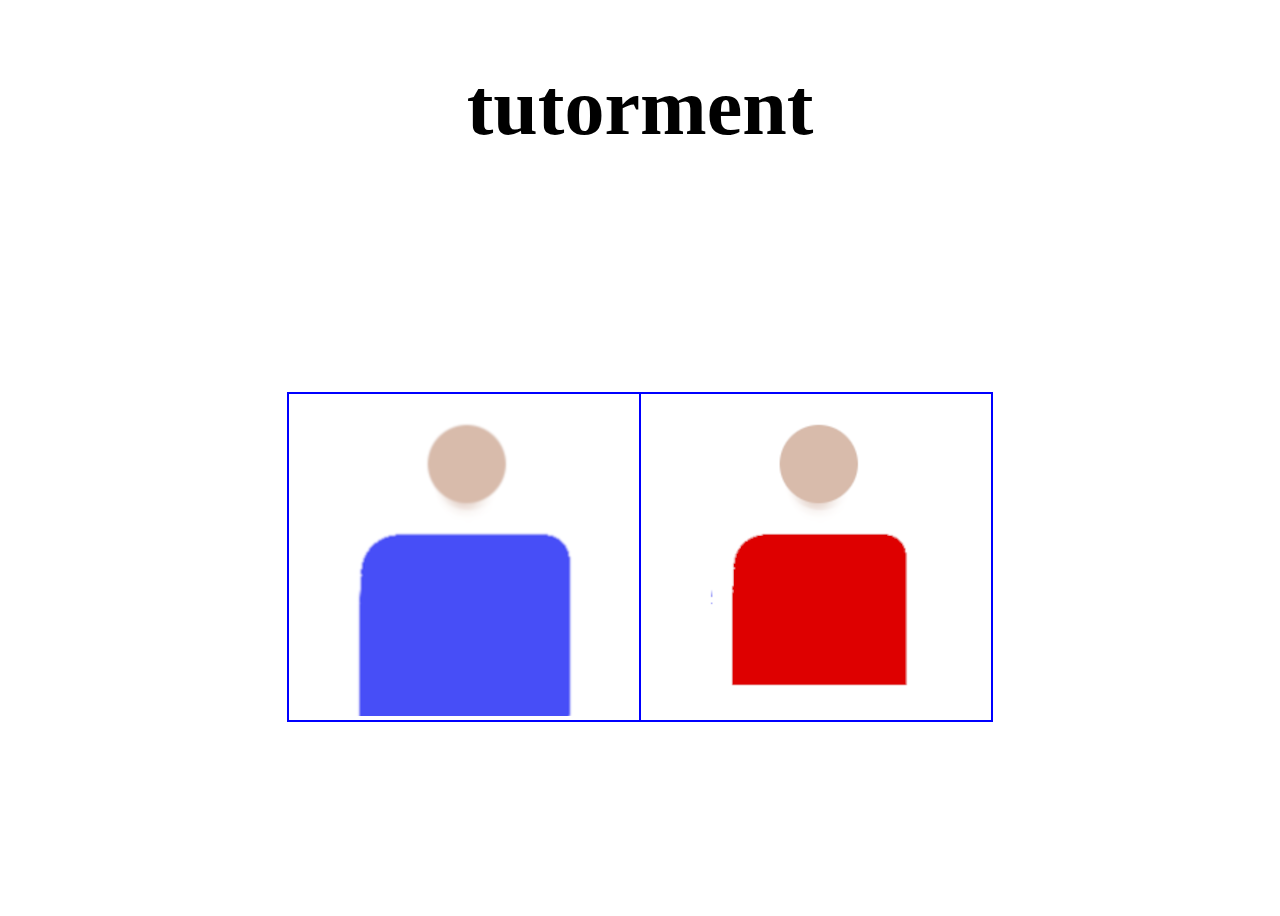
<file: index.html>
<!doctype html>
<head>
	<link rel="stylesheet" href="styles/tutor.css" />
	<script type="text/javascript" src="https://code.jquery.com/jquery-3.6.1.js"></script>
	<script type="text/javascript" src="src/tutor_1.js"></script>
</head>
<body>
	<!--<div id="one_1" class="row_1 col_1"></div>
	<div id="one_2" class="row_1 col_2"></div>
	<div id="one_3" class="row_1 col_3"></div>
	<!<div id="two_1" class="row_2 col_1"></div>-->
	<h1>tutorment</h1>
	<div id="two_2" class="row_2 col_2">
		<div id="tutor_box">
			<img id="teacher" src="assets/teacher.png" alt="teacher" />
		
		</div>
		<div id="learner_box">
			<img id="student" src="assets/student.png" alt="student" />
		</div>
	
	</div>
<!--	<div id="two_3" class="row_2 col_3"></div>
	<div id="three_1" class="row_3 col_1"></div>
	<div id="three_2" class="row_3 col_2"></div>
	<div id="three_3" class="row_3 col_3"></div>-->
</body>
<footer>
</footer>
</file>
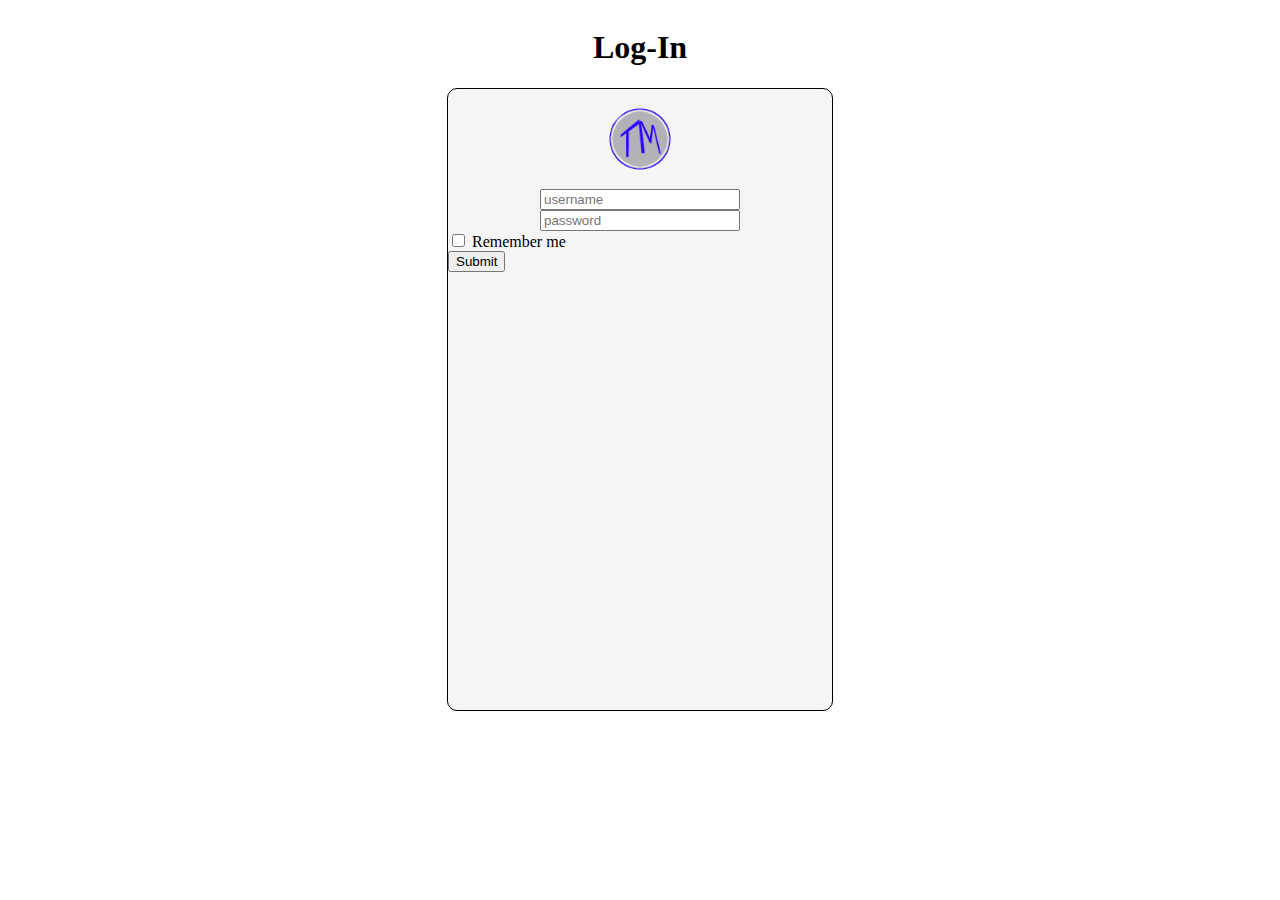
<file: quiz.html>
<!DOCTYPE html>
<head>
    <link rel="stylesheet" href="styles/quiz.css"/>
    <script src="https://accounts.google.com/gsi/client" async defer></script>
</head>
<body>
    <h1>Log-In</h1>
    <div id="login_box">
        <img src="assets/tutorment logo.png" alt="logo" id="tutorment_logo" />
        <form id="login">
            <input id="username" class="text" type="text" placeholder="username" label="username" autocomplete="username"/>
            <input id="password" class="text" type="password" placeholder="password" label="password" autocomplete="current-password"/>
            <input id="remember" type="checkbox" placeholder="remember" name="remember"/>
            <label for="remember">Remember me</label>
            <input id="submit" type="submit" placeholder="Log In"/>
        </form>
        <div id="g_id_onload"
            data-client_id=""
            data-context="signin"
            data-ux_mode="popup"
            data-callback="login()"
            data-auto_select="true"
            data-itp_support="true">
        </div>

        <div class="g_id_signin"
            data-type="standard"
            data-shape="pill"
            data-theme="outline"
            data-text="signin_with"
            data-size="medium"
            data-logo_alignment="left"
            data-width="60px">
        </div>
    </div>
</body>
<footer></footer>
</file>
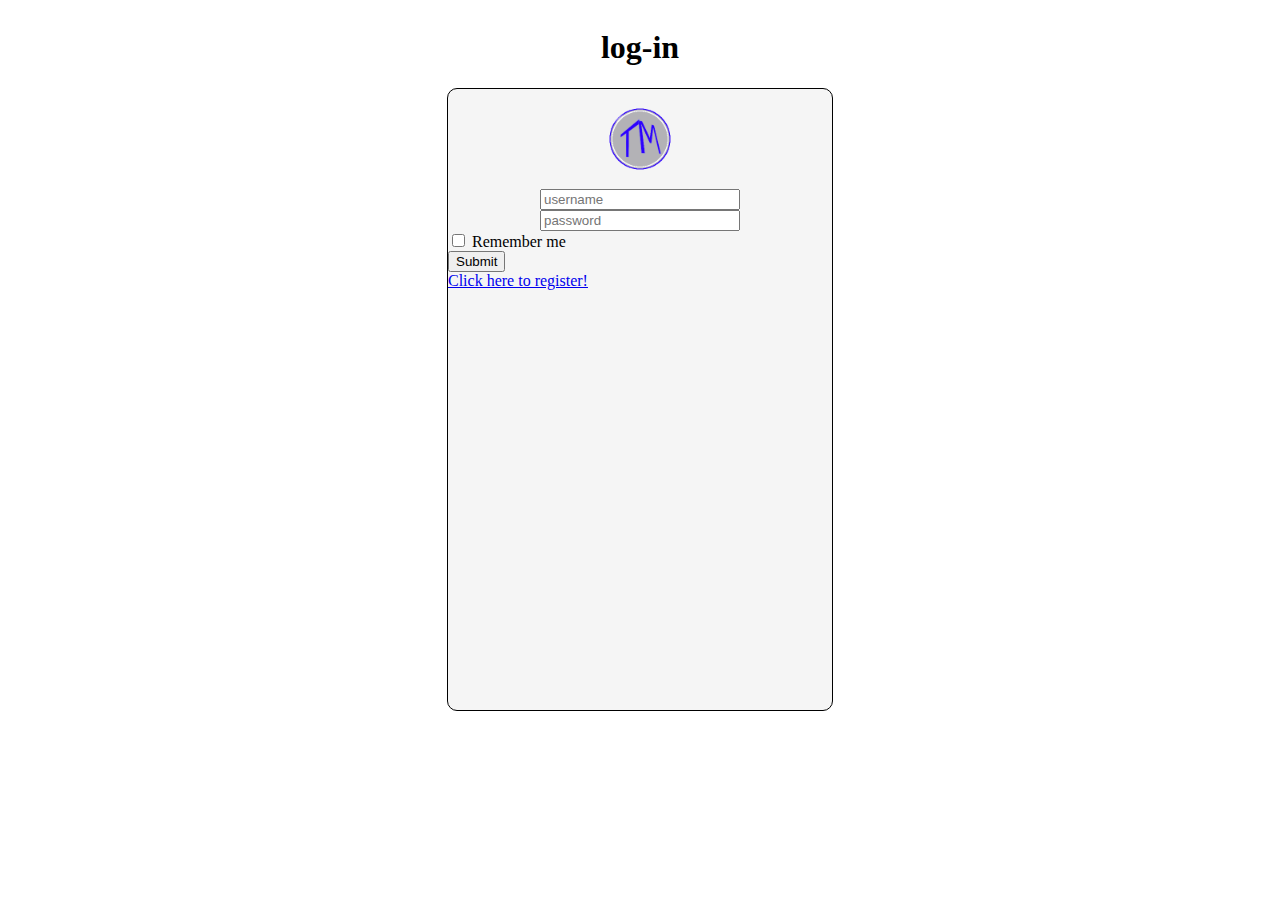
<file: quizInput.html>
<!DOCTYPE html>
<head>
    <link rel="stylesheet" href="styles/quizInput.css"/>
    <script src="https://accounts.google.com/gsi/client" async defer></script>
</head>
<body>
    <h1>
       log-in
    </h1>
    <div id="login_box">
        <img src="assets/tutorment logo.png" alt="logo" id="tutorment_logo" />
        <form id="login">
            <input id="username" class="text" type="text" placeholder="username" label="username" autocomplete="username"/>
            <input id="password" class="text" type="password" placeholder="password" label="password" autocomplete="current-password"/>
            <input id="remember" type="checkbox" placeholder="remember" name="remember"/>
            <label for="remember">Remember me</label>
            <input id="submit" type="submit" placeholder="Log In"/>
        </form>
        <a href="registration.html">Click here to register!</a>
        <div id="g_id_onload"
            data-client_id="110710507095-mmhvd05u8qqutpi7k27mei03fjljhq3l.apps.googleusercontent.com"
            data-context="signin"
            data-ux_mode="popup"
            data-callback="login()"
            data-auto_select="true"
            data-itp_support="true">
        </div>

        <div class="g_id_signin"
            data-type="standard"
            data-shape="pill"
            data-theme="outline"
            data-text="signin_with"
            data-size="medium"
            data-logo_alignment="left"
            data-width="60px">
        </div>
    </div>
</body>
<footer></footer>
</file>
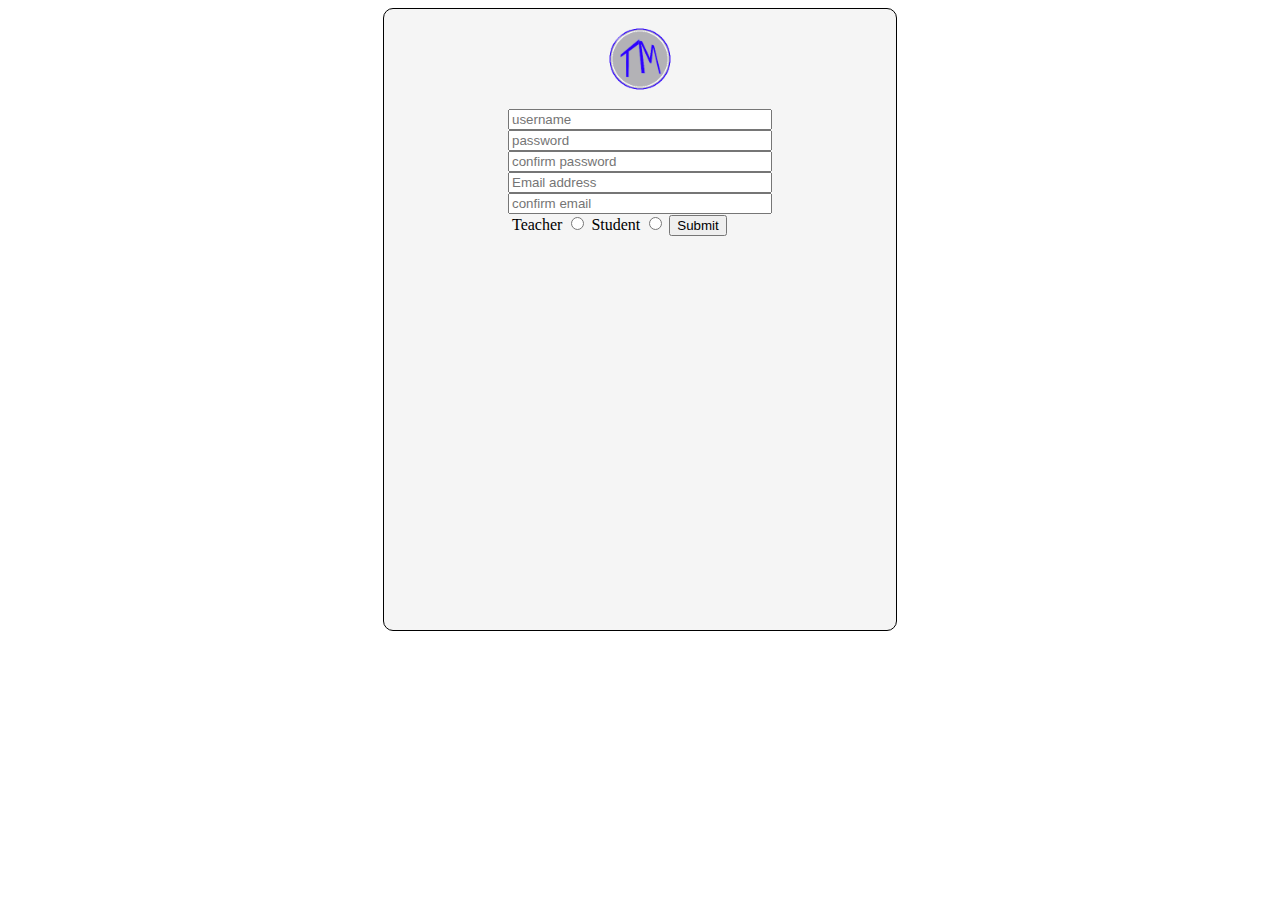
<file: registration.html>
<!DOCTYPE html>
<head>
    <script
  src="https://code.jquery.com/jquery-3.6.4.js"
  integrity="sha256-a9jBBRygX1Bh5lt8GZjXDzyOB+bWve9EiO7tROUtj/E="
  crossorigin="anonymous"></script>
    <script type="text/javascript" src="src/registration.js"></script>
    <link rel="stylesheet" href="styles/registration.css"/>
</head>
<body>
    <div id="signup_box">
        <img src="assets/tutorment logo.png" alt="logo" id="tutorment_logo" />
        <form id="signup">
            <input id="username" class="text" type="text" placeholder="username" label="username" autocomplete="username"/>
            <input id="password" class="text" type="password" placeholder="password" label="password" autocomplete="current-password"/>
            <input id="confirm-password" class="text" type="password" placeholder="confirm password" label="confirm password" autocomplete="new-password"/>
            <input id="email" class="text" type="email" placeholder="Email address" label="email" autocomplete="email"/>
            <input id="confirm-email" class="text" type="email" placeholder="confirm email" label="confirm email" autocomplete="new-email"/>
            <div id="actions">
                <!--<input id="btnTeacher" class="button" type="radio" name="Teacher" value="Teacher"/>
                <label for="btnTeacher">Teacher</label>
                <input id="btnStudent" class="button" type="radio" name="Student" value="Student" />
                <label for="btnStudent">Student</label>
                <input id="submit" type="submit" placeholder="Log In"/>-->
                <label>
                    Teacher
                    <input type="radio" id="btnTeacher" name="Teacher" value="Teacher"/>
                </label>
                <label>
                    Student
                    <input type="radio" id="btnStudent" name="Student" value="Student"/>
                </label>
                <input id="submit" type="submit" placeholder="Sign Up"/>
                
            </div>
        </form>
</body>
<foot></foot>
</file>
<file: styles/tutor.css>
body{
	display:flex;
	overflow:none;
	min-height: 100vh;
	flex-direction: column;
}
#two_2{
	border:2px solid blue;
	display:flex;
	width:702px;
	margin:auto;

}
.row_1{
	height:33vh;
}
.col_1{
	width:33vw;
}
.col_2{
	width:33vw;
}
.row_3{
	width: 505px;
	height:33vh
}
#tutor_box{
	border-right:2px solid blue;
	display:inline-block;
	padding:0;
	margin:0;
}
#tutor_box:hover{
	filter: blur(3px);
	filter:contrast(50%);
}

#learner_box{
	display: inline-block;
	padding:0;
	margin:0;
}
#learner_box:hover{
	filter: blur(3px);
	filter:contrast(50%);
}
h1{
	font-family:"Copperplate Gothic Light";
	text-align:center;
	font-size: 5em;
}
</file>
<file: styles/quiz.css>
body{
    background-color: white;
    display:flex;
    flex-direction: column;
    flex-wrap:wrap;
    align-items:center;
}
#login_box{
    background-color: whitesmoke;
    height: 69vh;
    size: 40px;
    width: 30vw;
    border: 1px solid black;
    border-radius: 10px;
}
input{
    display: block;
}
.text{
    width: 50%;
    margin: auto;
}
#remember{
    display: inline-block;
}
.g_id_signin{
    
width: 200px;
}
#tutorment_logo{
    display:block;
    margin:auto;
    width:100px;
}
</file>
<file: styles/quizInput.css>
body{
    background-color: white;
    display:flex;
    flex-direction: column;
    flex-wrap:wrap;
    align-items:center;
}
#login_box{
    background-color: whitesmoke;
    height: 69vh;
    size: 40px;
    width: 30vw;
    border: 1px solid black;
    border-radius: 10px;
}
input{
    display: block;
}
.text{
    width: 50%;
    margin: auto;
}
#remember{
    display: inline-block;
}
.g_id_signin{
    
width: 200px;
}
#tutorment_logo{
    display:block;
    margin:auto;
    width:100px;
}
</file>
<file: styles/registration.css>
body{
    background: white;
    display:block;
}
#signup_box{
    background-color: whitesmoke;
    height: 69vh;
    size: 40px;
    width: 40vw;
    border: 1px solid black;
    border-radius: 10px;
    margin: auto;
}

.text{
    display: block;
    width: 50%;
    margin: auto;
}
#actions{
    display: block;
    width: 50%;
    margin: auto;
}
#tutorment_logo{
    margin: auto;
    display: block;
    width: 100px;
}
</file>
